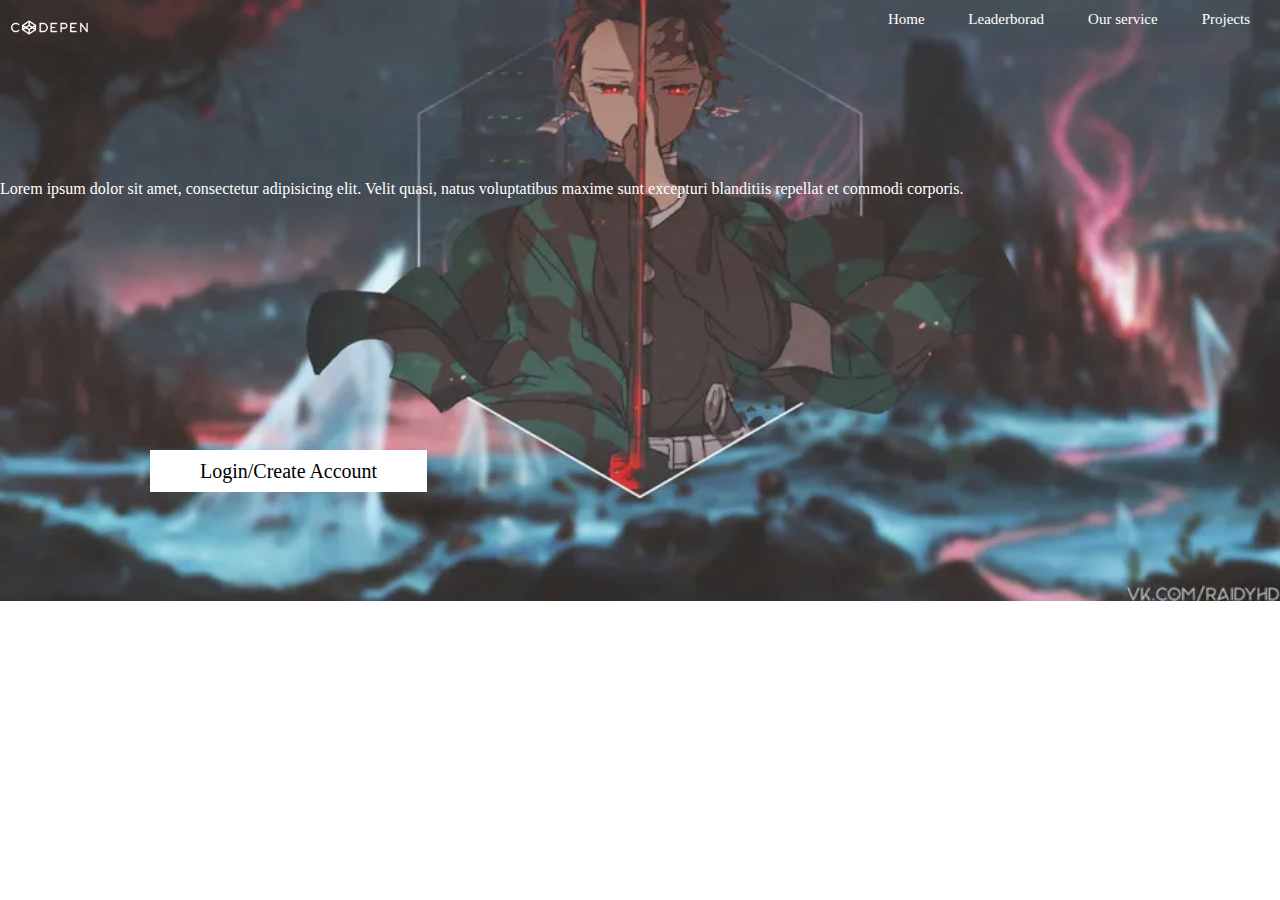
<file: index.html>
<!DOCTYPE html>
<html lang="en">
<head>
    <meta charset="UTF-8">
    <meta name="viewport" content="width=device-width, initial-scale=1.0">
    <title>Home</title>
   <link rel="stylesheet" href="style.css">
</head>
<body>
    
    <div class="head">
      <div class="left">
        <img src="codepen-wordmark-white.png" alt="codepen image">
      </div>  
      <div class="right">
        <a href="">
            Home
        </a>
        <a href="">Leaderborad</a>
        <a href="">Our service</a>
        <a href="">Projects</a>
      </div>
    </div>

    <div class="middle"><p>Lorem ipsum dolor sit amet, consectetur adipisicing elit. Velit quasi, natus voluptatibus maxime sunt excepturi blanditiis repellat et commodi corporis.</p></div>

    <div class="footer">
        <a href="http://127.0.0.1:5500/cyberlab.html/login.html">Login/Create Account</a>
    </div>

</body>
</html>
</file>
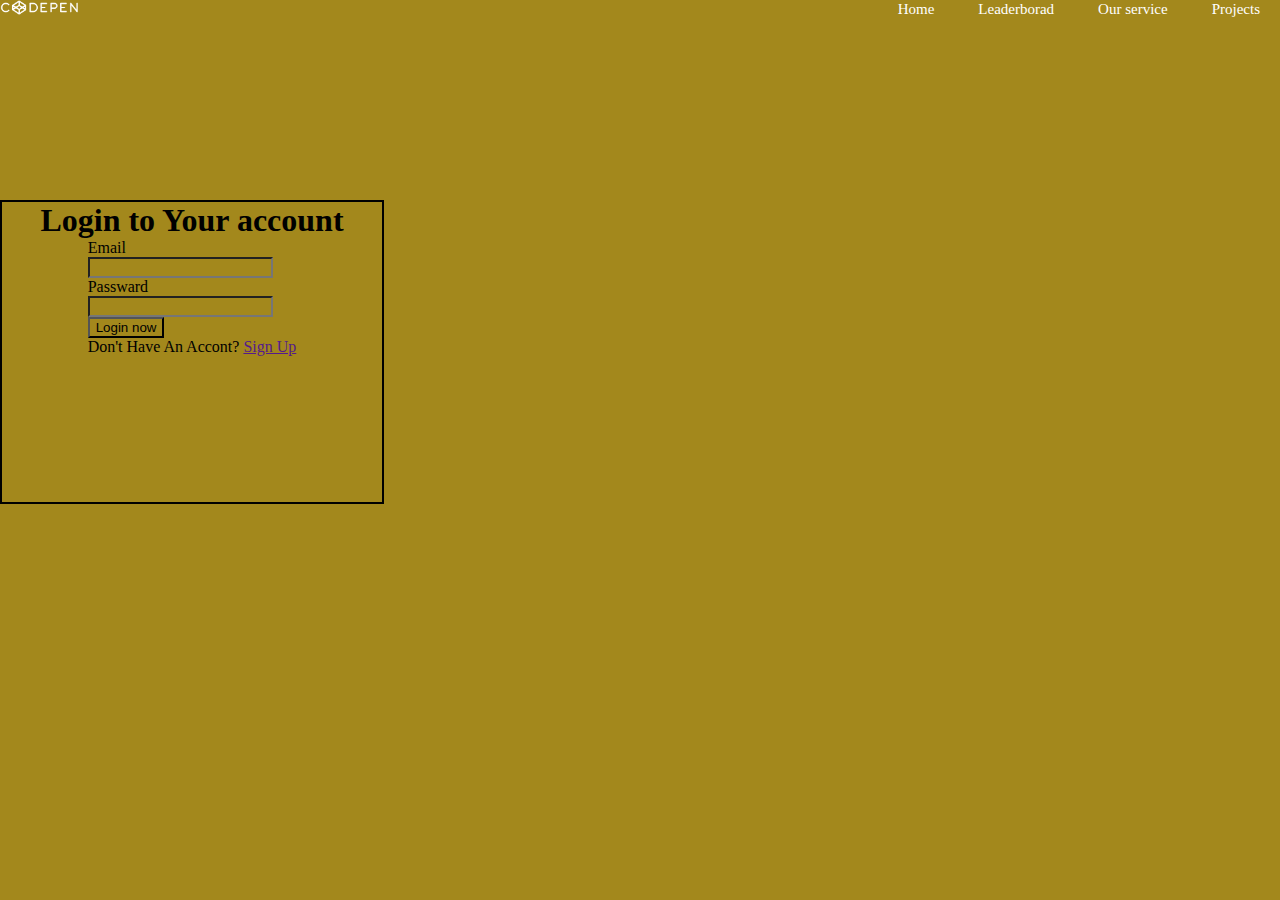
<file: login.html>
<!DOCTYPE html>
<html lang="en">
<head>
    <meta charset="UTF-8">
    <meta name="viewport" content="width=device-width, initial-scale=1.0">
    <title>Login Page</title>
    <link rel="stylesheet" href="stylee.css">
</head>
<body>
   
  <div class="head">

    <div class="left">
        <img src="codepen-wordmark-white.png" alt="codepen ">

    </div>
    <div class="right">
        <a href="">Home</a>
        <a href="">Leaderborad</a>
        <a href="">Our service</a>
        <a href="">Projects</a>
    </div>
    </div>

    <div class="middle">
       <div class="form">
        <h1>Login to Your account</h1>
        <form action="">
            <label for="email">Email</label>
            <br>
            <input type="email" id="email">
            <br>
            <label for="passward">Passward</label>
            <br>
            <input type="password">
            <br>

            <button>Login now</button>
            <br>
            <p>
                Don't Have An Accont? 
                <a href="">Sign Up</a>
            </p>

        </form>
       </div>
    </div>
  
</body>
</html>
</file>
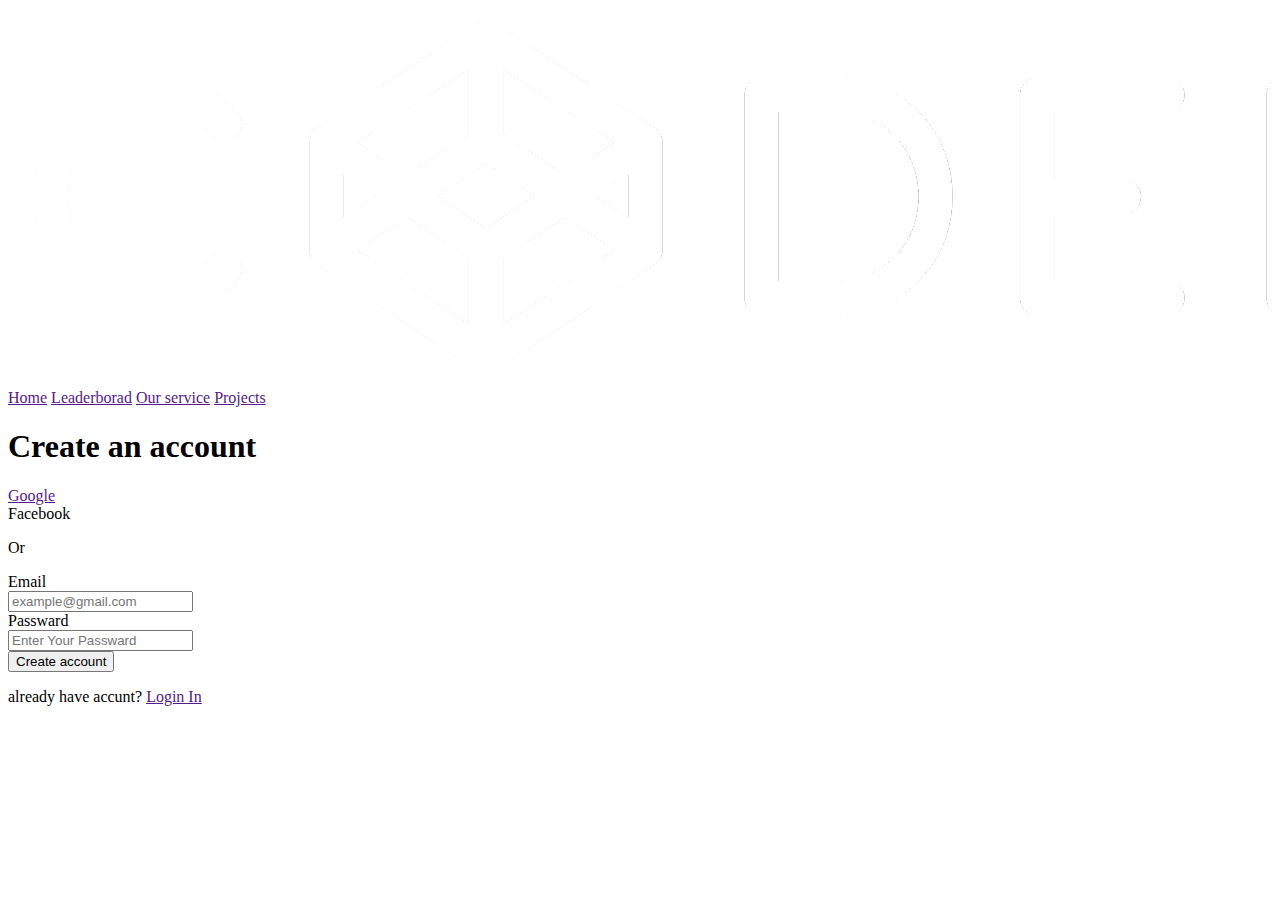
<file: Sign Up.html>
<!DOCTYPE html>
<html lang="en">
<head>
    <meta charset="UTF-8">
    <meta name="viewport" content="width=device-width, initial-scale=1.0">
    <title>Login Page</title>
</head>
<body>
  <div class="head">

    <div class="left">
        <img src="codepen-wordmark-white.png" alt="codepen ">

    </div>
    <div class="right">
        <a href="">Home</a>
        <a href="">Leaderborad</a>
        <a href="">Our service</a>
        <a href="">Projects</a>
    </div>
    </div>

    <div class="middle">
        <h1>Create an account</h1>
      <div class="button">
        <div class="left">
            <a href="">Google</a>
        </div>
        <div class="right">Facebook</div>
      </div>
           <p>Or</p>

           <div class="form">
            <form action="">
                <label for="email">Email</label>
                <br>
                <input type="email" placeholder="example@gmail.com" id="email">

            <br>
            <label for="passward">Passward</label>
            <br>
            <input type="password" id="passward" placeholder="Enter Your Passward">
            <br>
            <button>Create account</button>

            </form>
            <p>already have accunt? <a href="">Login In</a></p>
           </div>
    </div>

    
        
    </body>
</file>
<file: style.css>
*{
    margin: 0px;
   /*background-image: url(cool-tanjiro-fan-art-5zg53ndnowvurmr5.webp);
   /* background-color: black;
   */
   

   
}

body{
  background: url(cool-tanjiro-fan-art-5zg53ndnowvurmr5.webp) no-repeat center/cover;
  /* object-fit: cover; */
  /* height: 100vh; */
}


.head{
    display: flex;
    justify-content: space-between;
    height: 180px;

}
.head img{
    width: 80px;
    margin-top: 20px;
    margin-left: 10px;

 }
 .head a
 {
  
    color: white;
   text-decoration: none;
   font-size: 15px;
   padding: 20px;

 }
 .right{
    margin-top: 10px;
   margin-right: 10px;
 }
 .middle{

   height: 280px;
 }
 .middle p{
   color: white;
    
 }
 .footer a{

 color: black;
 font-size: 20px;
 margin-left: 150px;
 background:rgb(255, 255, 255);
 padding: 10px 50px;
 text-decoration: none;




 }
</file>
<file: stylee.css>
*{
    margin: 0px;
    background-color: rgb(163, 136, 28);
}

.head{
    display: flex;
    justify-content: space-between;
    height: 200px;

}
.head img{
    width: 80px;
}
.right a{

    color: white;
  
    padding:10px;
    margin: 10px 10px;
    font-size: 15px;
    text-decoration: none;
    
}
.form{
    display: flex;
    flex-direction: column;
    align-items: center;
    border:2px solid ;
    width: 380px;
    height: 300px;
}
</file>
